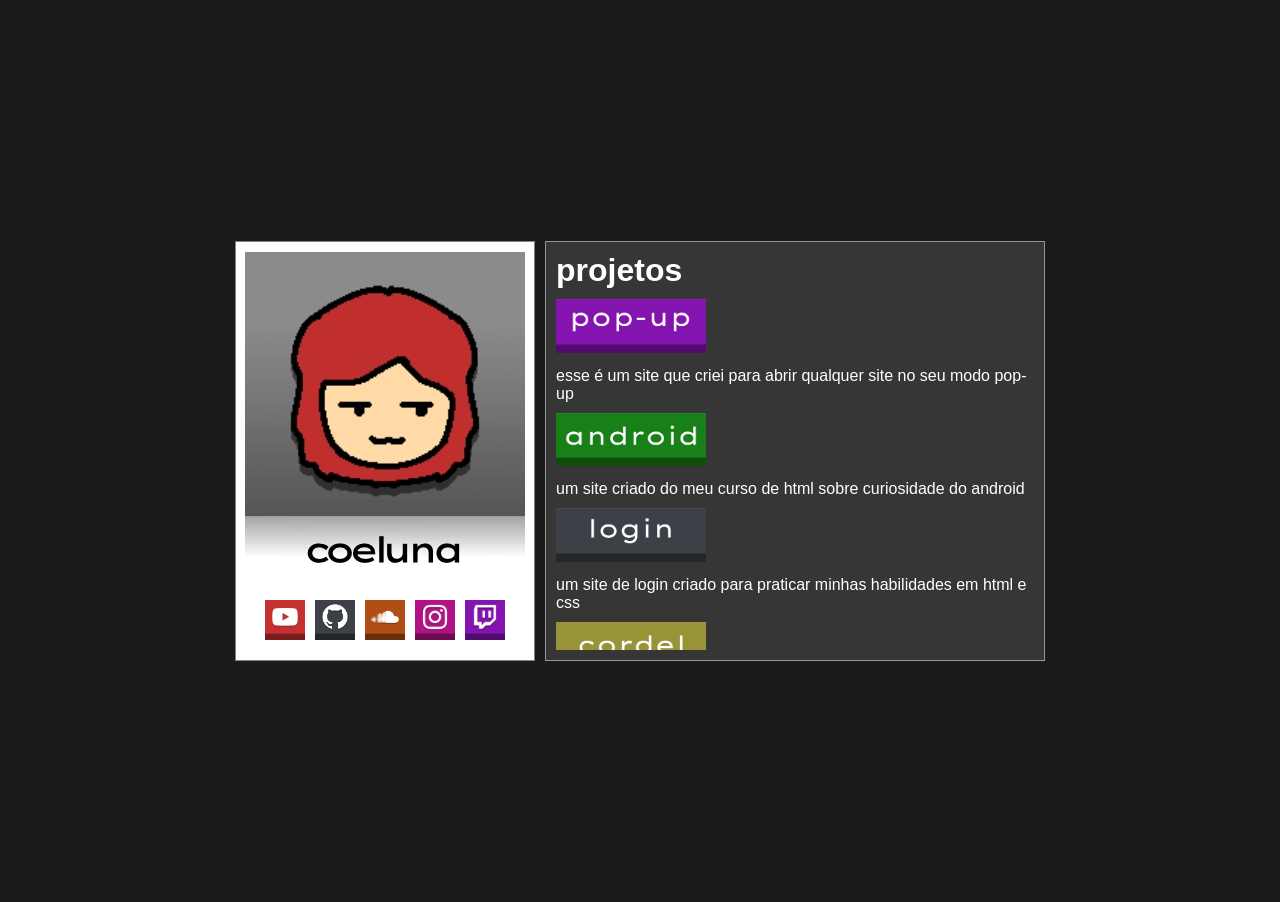
<file: index.html>
<!DOCTYPE html>
<html lang="pt_BR">
<head>
    <meta charset="UTF-8">
    <meta name="viewport" content="width=device-width, initial-scale=1.0">
    <link rel="stylesheet" href="style.css">
    <link rel="stylesheet" href="media.css">
    <title>coeluna</title>
</head>
<body>
    <main>
        <div id="profile">
            <div id="picture">
                <a href="index.html"
                    ><img src="icons/icon.webp" alt="coeluna">
                </a>
            </div>
            <div id="social">
                <a href="https://www.youtube.com/@coeluna" target="_blank" title="YouTube">
                    <img src="icons/youtube-icon.webp" alt="YouTube">
                </a>
                <a href="https://github.com/coeluna" target="_blank" title="GitHub">
                    <img src="icons/github-icon.webp" alt="GitHub">
                </a>                
                <a href="https://soundcloud.com/coeluna" target="_blank" title="SoundCloud">
                    <img src="icons/soundcloud-icon.webp" alt="SoundCloud">
                </a>
                <a href="https://www.instagram.com/coelunaw" target="_blank" title="Instagram">
                    <img src="icons/insta-icon.webp" alt="Instagram">
                </a>
                <a href="https://www.twitch.tv/coeluna" target="_blank" title="Twitch">
                    <img src="icons/twitch-icon.webp" alt="Twitch">
                </a>
            </div>
        </div>

        <div id="content">
            <iframe src="content.html" frameborder="0"></iframe>
        </div>
    </main>
</body>
</html>
</file>
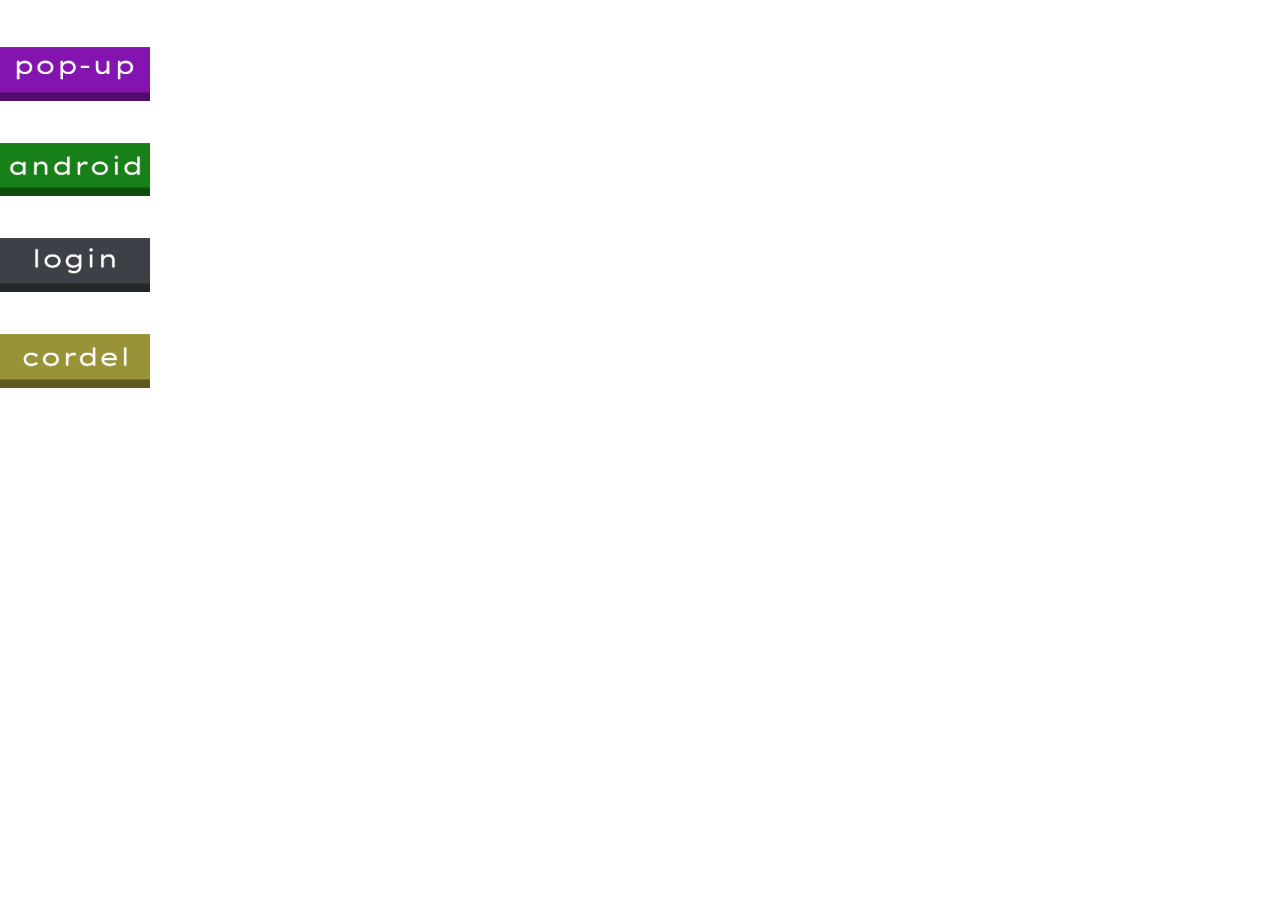
<file: content.html>
<!DOCTYPE html>
<html lang="en">
<head>
    <meta charset="UTF-8">
    <meta name="viewport" content="width=device-width, initial-scale=1.0">
    <link rel="stylesheet" href="style1.css">
    <title>Document</title>
</head>
<body>
    <main>
        <h1>projetos</h1>
        <a href="https://coeluna.github.io/site-em-pop-up/" target="_blank" title="site em op-up">
           <img src="buttons/pop-button.webp" alt="pop-up">    
        </a>
        <p>esse é um site que criei para abrir qualquer site no seu modo pop-up</p>
        <a href="https://coeluna.github.io/projeto-android/" target="_blank" title="projeto android">
            <img src="buttons/android-button.webp" alt="android">
        </a>
        <p>um site criado do meu curso de html sobre curiosidade do android</p>
        <a href="https://coeluna.github.io/projeto-login/" target="_blank" title="projeto login">
            <img src="buttons/login-button.webp" alt="login">
        </a>
        <p>um site de login criado para praticar minhas habilidades em html e css</p>
        <a href="https://coeluna.github.io/projeto-cordel/" target="_blank" title="projeto cordel">
            <img src="buttons/cordel-button.webp" alt="cordel">
        </a>
        <p>um site sobre cordel de milton duarte com pratica do efeito de parallax</p>
    </main>
</body>
</html>
</file>
<file: style.css>
@charset "UTF-8";

* {
    margin: 0;
    padding: 0;
    box-sizing: border-box;
    font-family: Arial, Helvetica, sans-serif;
}

body {
    background-color: #1b1b1b;
    color: white;
    margin: 10px;
}

main {
    display: grid;
    justify-content: center;
    grid-template-rows: 420px 550px;
    gap: 10px;
}

div#profile {
    display: grid;
    grid-template-rows: 5fr 1fr;
    justify-content: center;
    background-color: #ffffff;
    border: 1px solid #818181;
    width: 300px;
    height: 420px;
}

div#picture {
    background-color: #525252;
    margin: 10px;
    width: 280px;
    height: 330px;
}

#picture > img {
    width: 100%;
    height: 100%;
}

div#social {
    display: grid;
    margin-top: 8px;
    grid-auto-flow: column;
    justify-items: center;
    justify-content: center;
    gap: 10px;
}

#social img {
    width: 40px;
}

#social img:hover {
    padding-top: 5px;
    width: 35px;
}

div#content {
    background-color: #ffffff1e;
    border: 1px solid #ffffff7a;
    width: 300px;
    padding: 10px;
}

div#content > iframe {
    width: 100%;
    height: 100%;
}
</file>
<file: media.css>
@media (min-width: 768px){

    body {
        display: grid;
        align-content: center;
        justify-content: center;
        height: 98vh;
    }

    main {
        grid-auto-flow: column;
        grid-template-rows: none;
    }

    div#content {
        width: 500px;
    }
}
</file>
<file: style1.css>
* {
    margin: 0;
    padding: 0;
    box-sizing: border-box;
    font-family: Arial, Helvetica, sans-serif;
}

main {
    color: white;
    display: grid;
    gap: 10px;
    justify-content: start;
}

a {
    color: black;
    text-decoration: none;
}

a > img {
    width: 150px;
}

a > img:hover {
    padding-top: 5px;
    width: 130px;
}
</file>
